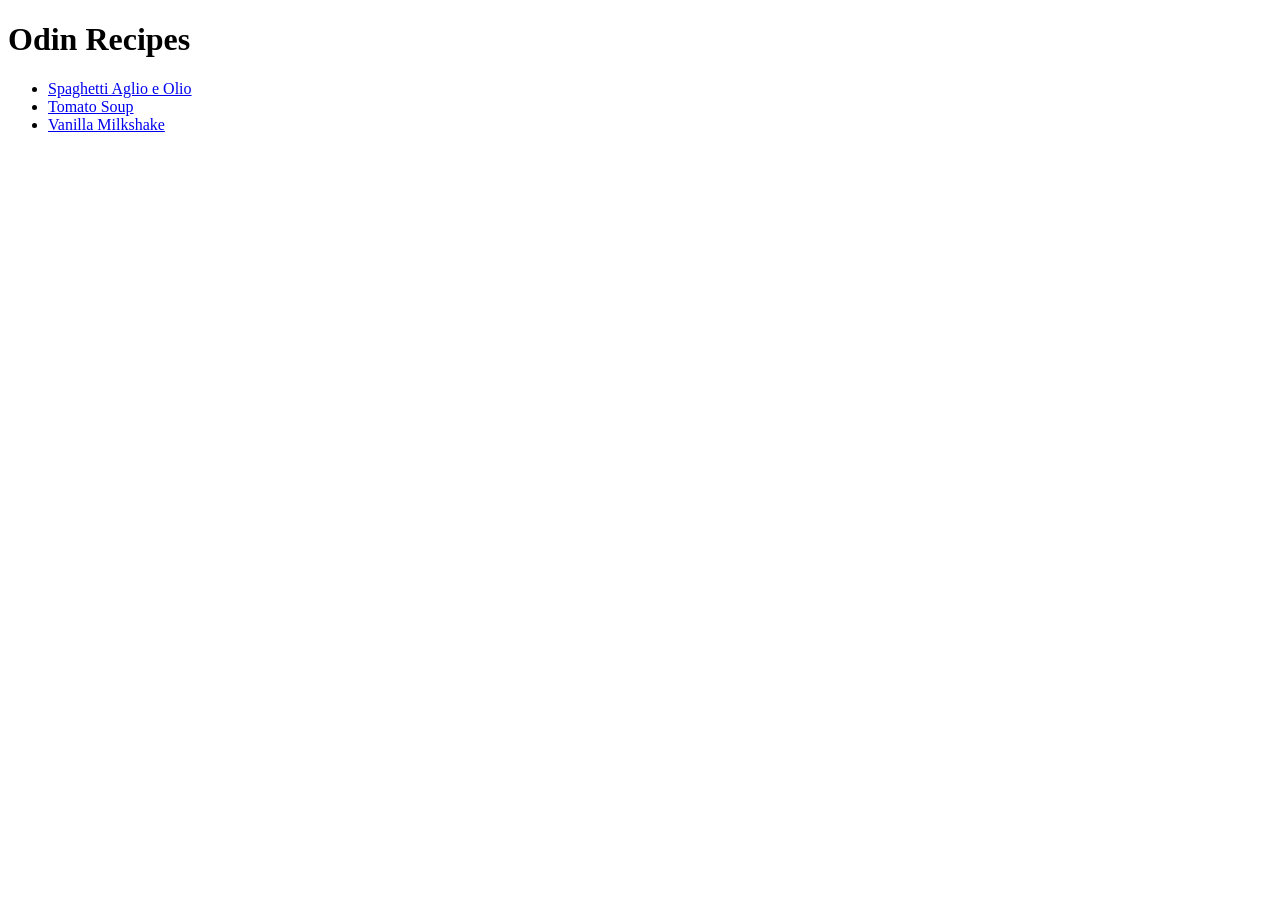
<file: index.html>
<!DOCTYPE html>
<html lang="en">
  <head>
    <meta charset="UTF-8" />
    <meta http-equiv="X-UA-Compatible" content="IE=edge" />
    <meta name="viewport" content="width=device-width, initial-scale=1.0" />
    <title>Odin Recipes</title>
  </head>
  <body>
    <h1>Odin Recipes</h1>
    <ul>
      <li>
        <a href="./recipes/spaghetti-aglio-e-olio.html"
          >Spaghetti Aglio e Olio</a
        >
      </li>
      <li><a href="./recipes/tomato-soup.html">Tomato Soup</a></li>
      <li><a href="./recipes/vanilla-milkshake.html">Vanilla Milkshake</a></li>
    </ul>
  </body>
</html>
</file>
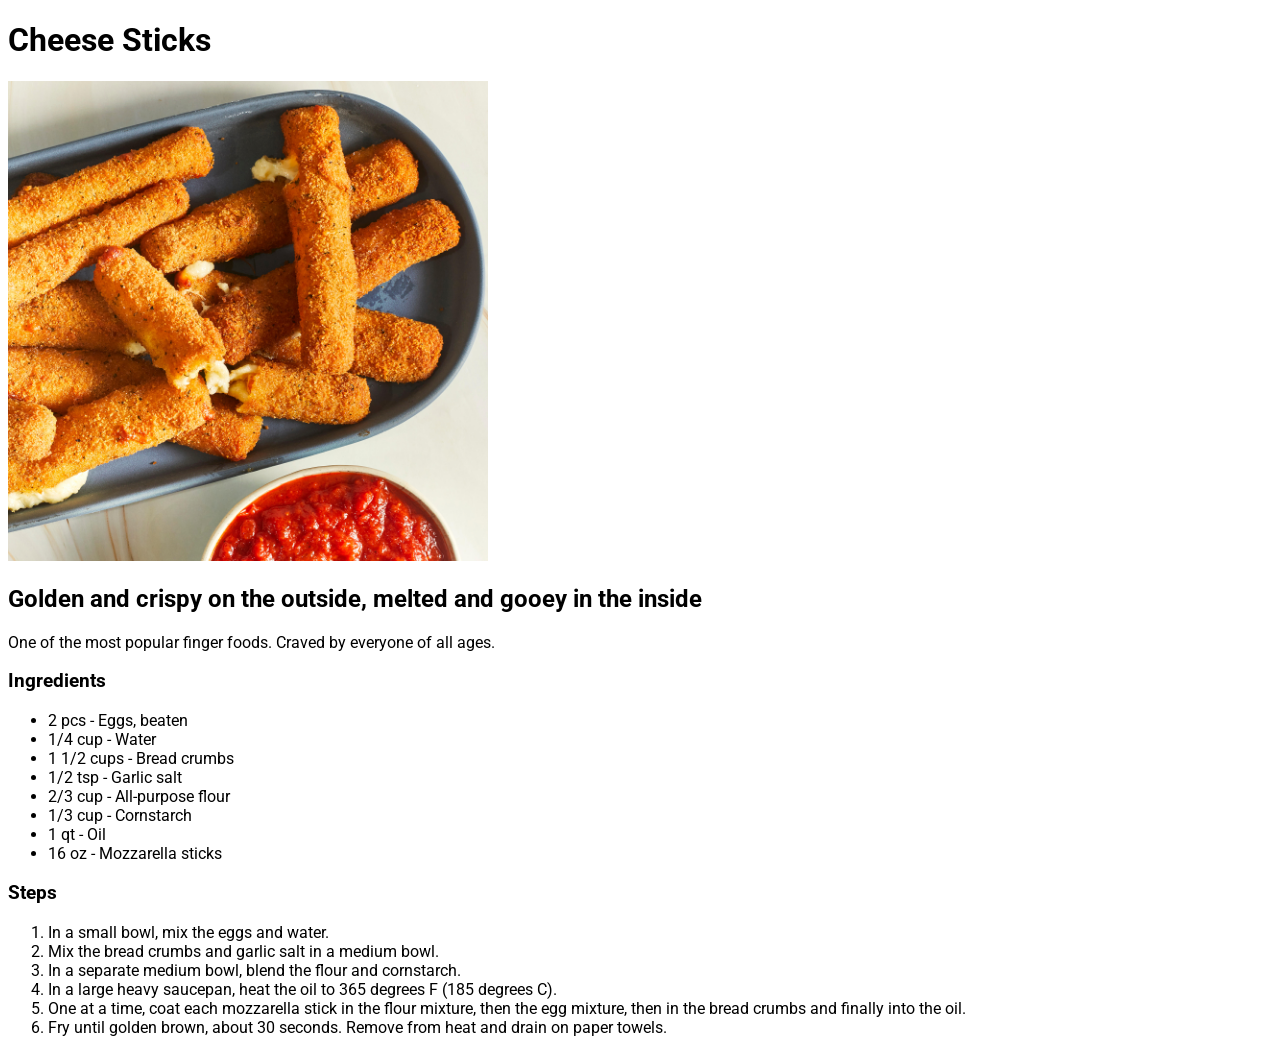
<file: recipes/cheese-sticks.html>
<!DOCTYPE html>
<html lang="en">
  <head>
    <meta charset="UTF-8" />
    <meta http-equiv="X-UA-Compatible" content="IE=edge" />
    <meta name="viewport" content="width=device-width, initial-scale=1.0" />
    <title>Odin Recipes | Cheese Sticks</title>
    <link rel="preconnect" href="https://fonts.googleapis.com" />
    <link rel="preconnect" href="https://fonts.gstatic.com" crossorigin />
    <link
      href="https://fonts.googleapis.com/css2?family=Roboto:wght@400;700&display=swap"
      rel="stylesheet"
    />
    <link rel="stylesheet" href="../css/recipe.css" />
  </head>
  <body>
    <h1>Cheese Sticks</h1>

    <img src="../img/cheese-sticks.jpg" alt="Cheese Sticks" />

    <h2>Golden and crispy on the outside, melted and gooey in the inside</h2>
    <p>One of the most popular finger foods. Craved by everyone of all ages.</p>

    <h3>Ingredients</h3>
    <ul>
      <li>2 pcs - Eggs, beaten</li>
      <li>1/4 cup - Water</li>
      <li>1 1/2 cups - Bread crumbs</li>
      <li>1/2 tsp - Garlic salt</li>
      <li>2/3 cup - All-purpose flour</li>
      <li>1/3 cup - Cornstarch</li>
      <li>1 qt - Oil</li>
      <li>16 oz - Mozzarella sticks</li>
    </ul>

    <h3>Steps</h3>
    <ol>
      <li>In a small bowl, mix the eggs and water.</li>
      <li>Mix the bread crumbs and garlic salt in a medium bowl.</li>
      <li>In a separate medium bowl, blend the flour and cornstarch.</li>
      <li>
        In a large heavy saucepan, heat the oil to 365 degrees F (185 degrees
        C).
      </li>
      <li>
        One at a time, coat each mozzarella stick in the flour mixture, then the
        egg mixture, then in the bread crumbs and finally into the oil.
      </li>
      <li>
        Fry until golden brown, about 30 seconds. Remove from heat and drain on
        paper towels.
      </li>
    </ol>
  </body>
</html>
</file>
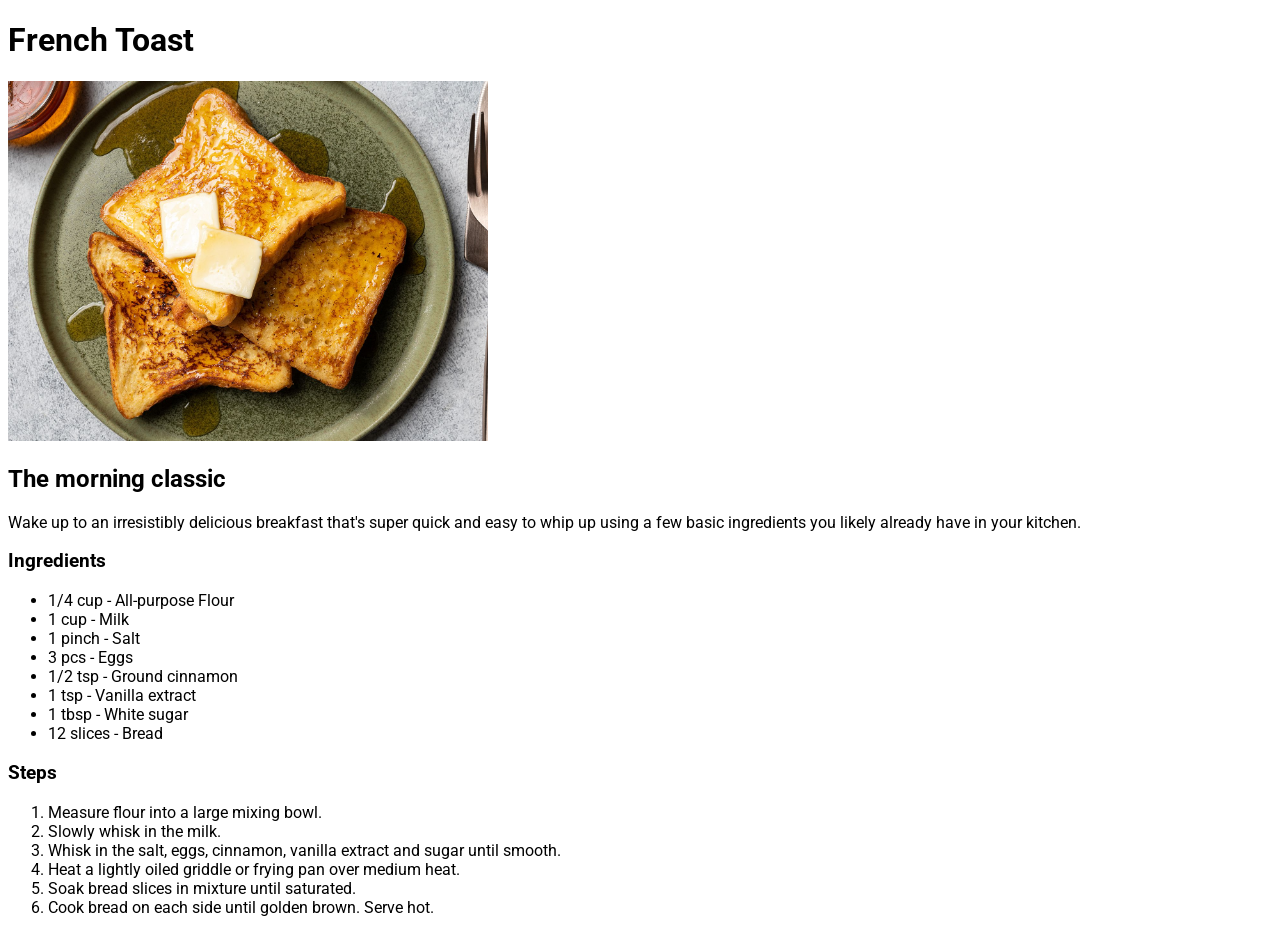
<file: recipes/french-toast.html>
<!DOCTYPE html>
<html lang="en">
  <head>
    <meta charset="UTF-8" />
    <meta http-equiv="X-UA-Compatible" content="IE=edge" />
    <meta name="viewport" content="width=device-width, initial-scale=1.0" />
    <title>Odin Recipes | French Toast</title>
    <link rel="preconnect" href="https://fonts.googleapis.com" />
    <link rel="preconnect" href="https://fonts.gstatic.com" crossorigin />
    <link
      href="https://fonts.googleapis.com/css2?family=Roboto:wght@400;700&display=swap"
      rel="stylesheet"
    />
    <link rel="stylesheet" href="../css/recipe.css" />
  </head>
  <body>
    <h1>French Toast</h1>

    <img src="../img/french-toast.jpg" alt="French Toast" />

    <h2>The morning classic</h2>
    <p>
      Wake up to an irresistibly delicious breakfast that's super quick and easy
      to whip up using a few basic ingredients you likely already have in your
      kitchen.
    </p>

    <h3>Ingredients</h3>
    <ul>
      <li>1/4 cup - All-purpose Flour</li>
      <li>1 cup - Milk</li>
      <li>1 pinch - Salt</li>
      <li>3 pcs - Eggs</li>
      <li>1/2 tsp - Ground cinnamon</li>
      <li>1 tsp - Vanilla extract</li>
      <li>1 tbsp - White sugar</li>
      <li>12 slices - Bread</li>
    </ul>

    <h3>Steps</h3>
    <ol>
      <li>Measure flour into a large mixing bowl.</li>
      <li>Slowly whisk in the milk.</li>
      <li>
        Whisk in the salt, eggs, cinnamon, vanilla extract and sugar until
        smooth.
      </li>
      <li>Heat a lightly oiled griddle or frying pan over medium heat.</li>
      <li>Soak bread slices in mixture until saturated.</li>
      <li>Cook bread on each side until golden brown. Serve hot.</li>
    </ol>
  </body>
</html>
</file>
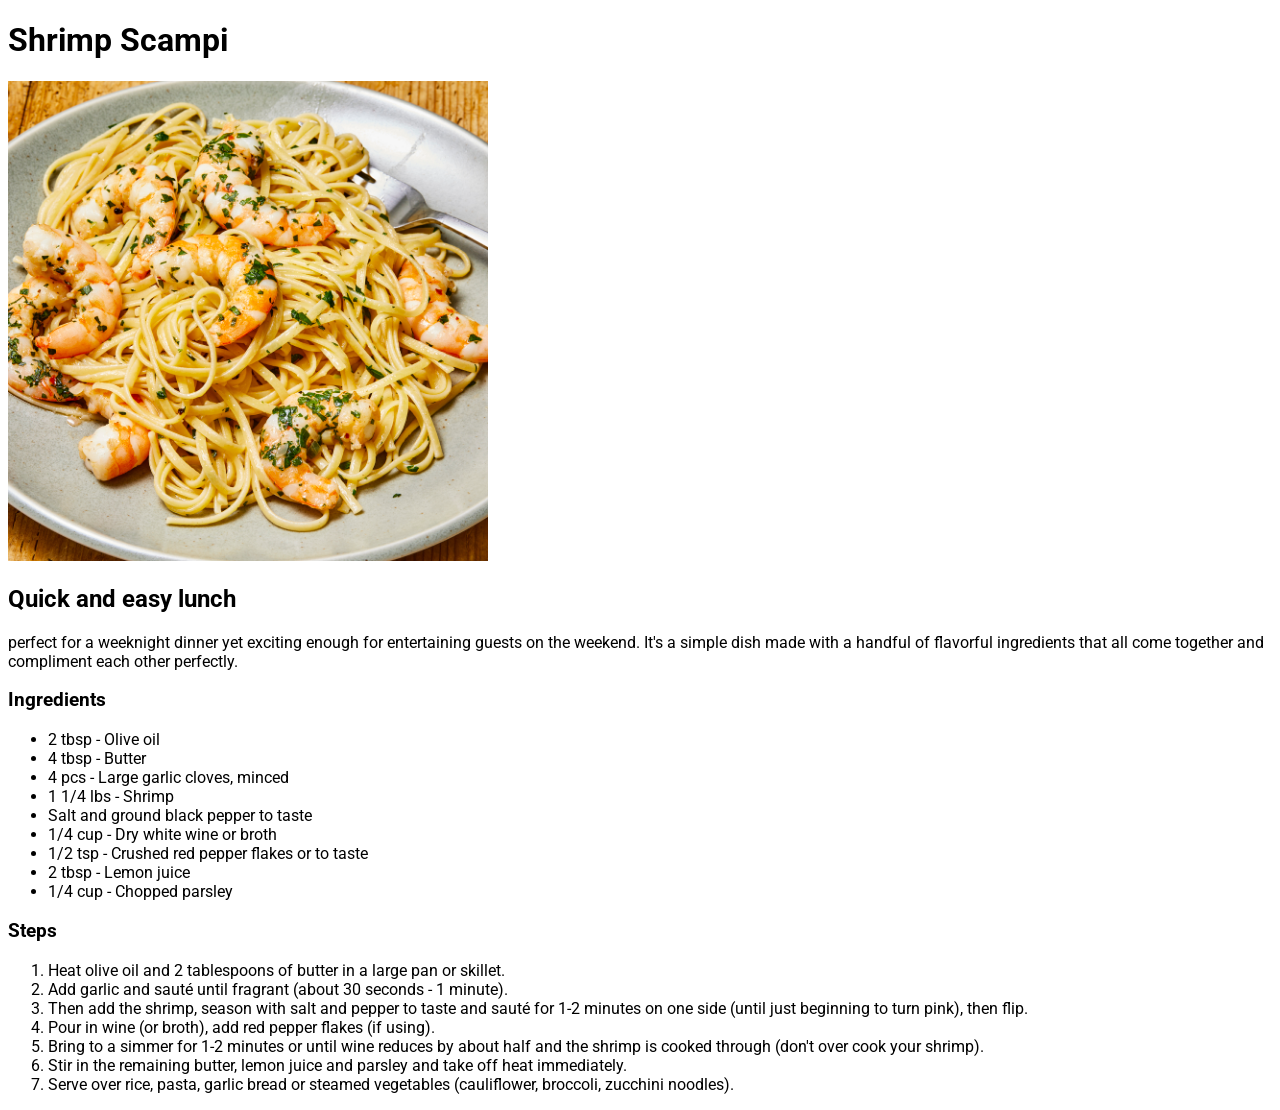
<file: recipes/shrimp-scampi.html>
<!DOCTYPE html>
<html lang="en">
  <head>
    <meta charset="UTF-8" />
    <meta http-equiv="X-UA-Compatible" content="IE=edge" />
    <meta name="viewport" content="width=device-width, initial-scale=1.0" />
    <title>Odin Recipes | Shrimp Scampi</title>
    <link rel="preconnect" href="https://fonts.googleapis.com" />
    <link rel="preconnect" href="https://fonts.gstatic.com" crossorigin />
    <link
      href="https://fonts.googleapis.com/css2?family=Roboto:wght@400;700&display=swap"
      rel="stylesheet"
    />
    <link rel="stylesheet" href="../css/recipe.css" />
  </head>
  <body>
    <h1>Shrimp Scampi</h1>

    <img src="../img/shrimp-scampi.jpg" alt="Shrimp Scampi" />

    <h2>Quick and easy lunch</h2>
    <p>
      perfect for a weeknight dinner yet exciting enough for entertaining guests
      on the weekend. It&#39;s a simple dish made with a handful of flavorful
      ingredients that all come together and compliment each other perfectly.
    </p>

    <h3>Ingredients</h3>
    <ul>
      <li>2 tbsp - Olive oil</li>
      <li>4 tbsp - Butter</li>
      <li>4 pcs - Large garlic cloves, minced</li>
      <li>1 1/4 lbs - Shrimp</li>
      <li>Salt and ground black pepper to taste</li>
      <li>1/4 cup - Dry white wine or broth</li>
      <li>1/2 tsp - Crushed red pepper flakes or to taste</li>
      <li>2 tbsp - Lemon juice</li>
      <li>1/4 cup - Chopped parsley</li>
    </ul>

    <h3>Steps</h3>
    <ol>
      <li>
        Heat olive oil and 2 tablespoons of butter in a large pan or skillet.
      </li>
      <li>
        Add garlic and sauté until fragrant (about 30 seconds - 1 minute).
      </li>
      <li>
        Then add the shrimp, season with salt and pepper to taste and sauté for
        1-2 minutes on one side (until just beginning to turn pink), then flip.
      </li>
      <li>Pour in wine (or broth), add red pepper flakes (if using).</li>
      <li>
        Bring to a simmer for 1-2 minutes or until wine reduces by about half
        and the shrimp is cooked through (don't over cook your shrimp).
      </li>
      <li>
        Stir in the remaining butter, lemon juice and parsley and take off heat
        immediately.
      </li>
      <li>
        Serve over rice, pasta, garlic bread or steamed vegetables (cauliflower,
        broccoli, zucchini noodles).
      </li>
    </ol>
  </body>
</html>
</file>
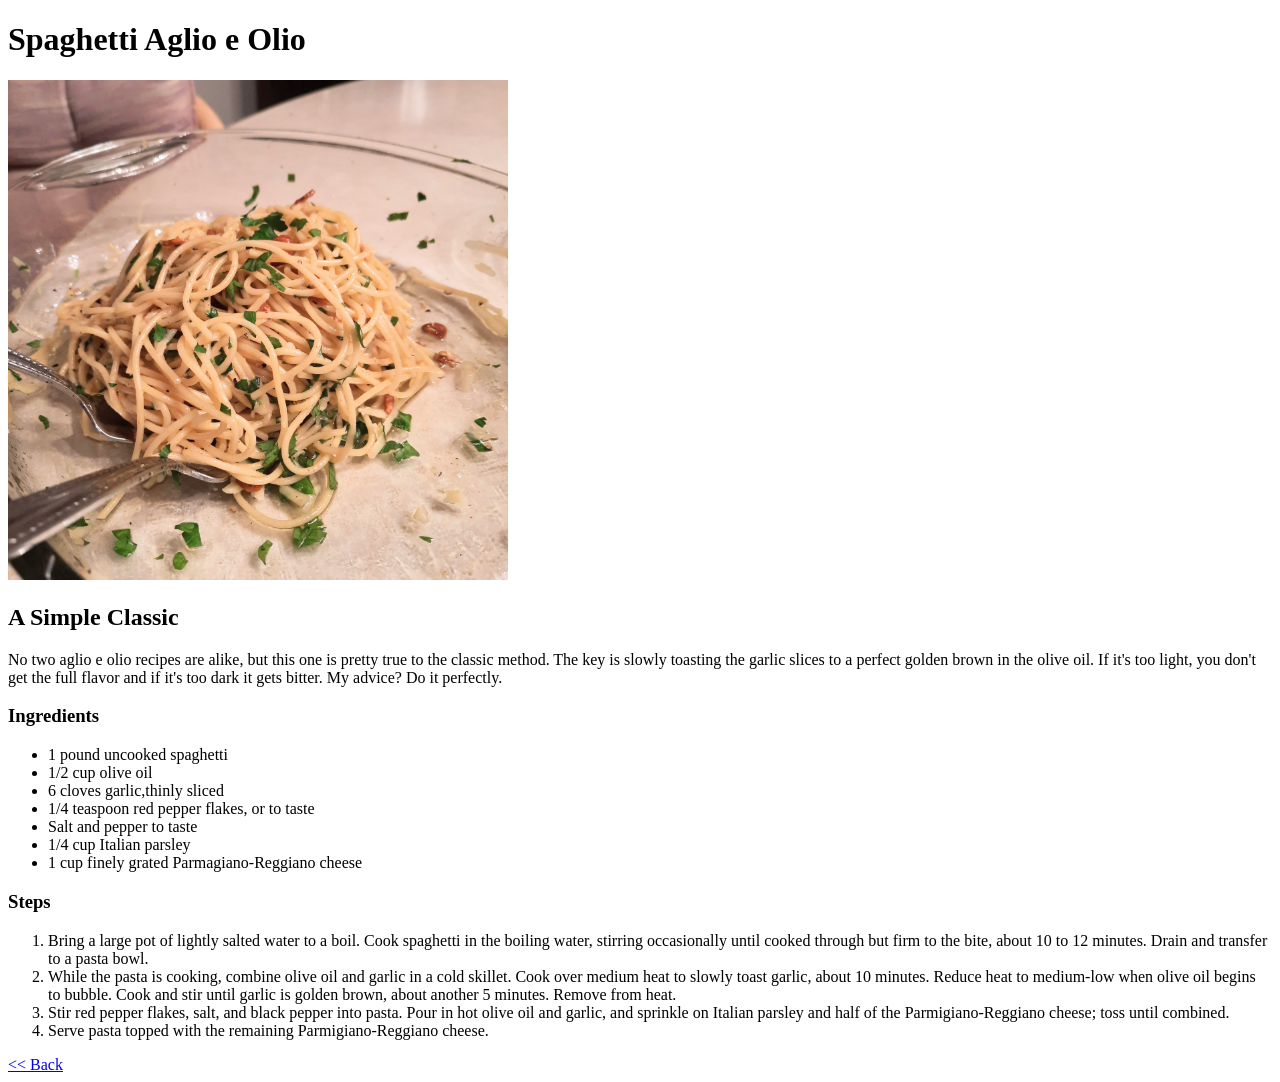
<file: recipes/spaghetti-aglio-e-olio.html>
<!DOCTYPE html>
<html lang="en">
  <head>
    <meta charset="UTF-8" />
    <meta http-equiv="X-UA-Compatible" content="IE=edge" />
    <meta name="viewport" content="width=device-width, initial-scale=1.0" />
    <link rel="stylesheet" href="../styles/recipes.css" />
    <title>Spaghetti Aglio e Olio</title>
  </head>
  <body>
    <h1>Spaghetti Aglio e Olio</h1>
    <img
      src="../images/spaghetti-aglio-e-olio.jpg"
      alt="Spaghetti Aglio e Olio"
    />

    <h2>A Simple Classic</h2>
    <p>
      No two aglio e olio recipes are alike, but this one is pretty true to the
      classic method. The key is slowly toasting the garlic slices to a perfect
      golden brown in the olive oil. If it's too light, you don't get the full
      flavor and if it's too dark it gets bitter. My advice? Do it perfectly.
    </p>

    <h3>Ingredients</h3>
    <ul>
      <li>1 pound uncooked spaghetti</li>
      <li>1/2 cup olive oil</li>
      <li>6 cloves garlic,thinly sliced</li>
      <li>1/4 teaspoon red pepper flakes, or to taste</li>
      <li>Salt and pepper to taste</li>
      <li>1/4 cup Italian parsley</li>
      <li>1 cup finely grated Parmagiano-Reggiano cheese</li>
    </ul>

    <h3>Steps</h3>
    <ol>
      <li>
        Bring a large pot of lightly salted water to a boil. Cook spaghetti in
        the boiling water, stirring occasionally until cooked through but firm
        to the bite, about 10 to 12 minutes. Drain and transfer to a pasta bowl.
      </li>
      <li>
        While the pasta is cooking, combine olive oil and garlic in a cold
        skillet. Cook over medium heat to slowly toast garlic, about 10 minutes.
        Reduce heat to medium-low when olive oil begins to bubble. Cook and stir
        until garlic is golden brown, about another 5 minutes. Remove from heat.
      </li>
      <li>
        Stir red pepper flakes, salt, and black pepper into pasta. Pour in hot
        olive oil and garlic, and sprinkle on Italian parsley and half of the
        Parmigiano-Reggiano cheese; toss until combined.
      </li>
      <li>Serve pasta topped with the remaining Parmigiano-Reggiano cheese.</li>
    </ol>

    <a href="../index.html">&lt;&lt; Back</a>
  </body>
</html>
</file>
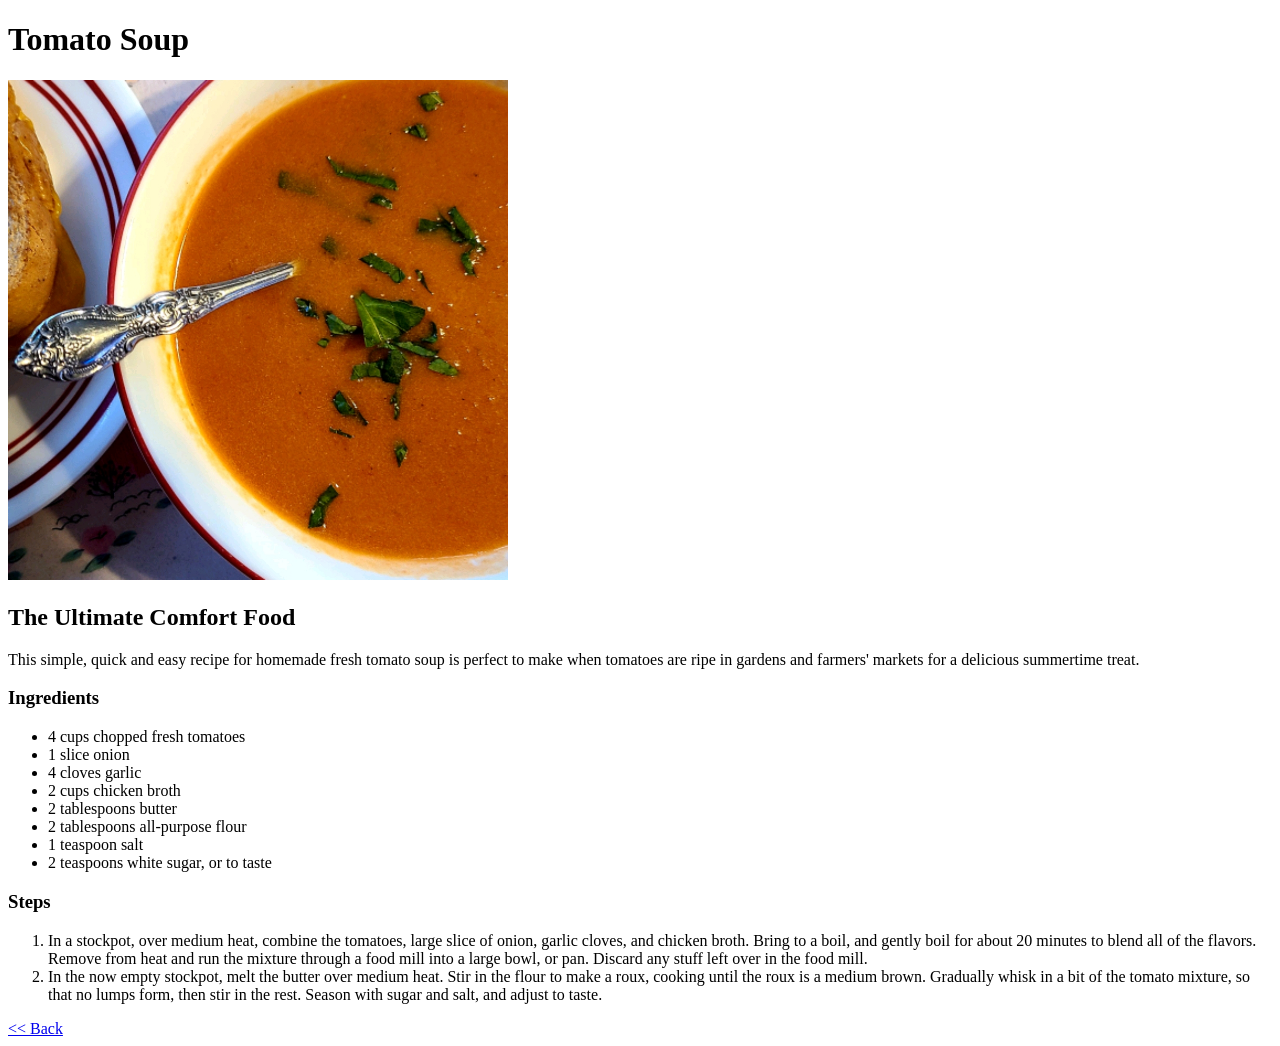
<file: recipes/tomato-soup.html>
<!DOCTYPE html>
<html lang="en">
  <head>
    <meta charset="UTF-8" />
    <meta http-equiv="X-UA-Compatible" content="IE=edge" />
    <meta name="viewport" content="width=device-width, initial-scale=1.0" />
    <link rel="stylesheet" href="../styles/recipes.css" />
    <title>Toamto Soup</title>
  </head>
  <body>
    <h1>Tomato Soup</h1>
    <img src="../images/tomato-soup.jpg" alt="Tomato Soup" />

    <h2>The Ultimate Comfort Food</h2>
    <p>
      This simple, quick and easy recipe for homemade fresh tomato soup is
      perfect to make when tomatoes are ripe in gardens and farmers' markets for
      a delicious summertime treat. 
    </p>

    <h3>Ingredients</h3>
    <ul>
      <li>4 cups chopped fresh tomatoes</li>
      <li>1 slice onion</li>
      <li>4 cloves garlic</li>
      <li>2 cups chicken broth</li>
      <li>2 tablespoons butter</li>
      <li>2 tablespoons all-purpose flour</li>
      <li>1 teaspoon salt</li>
      <li>2 teaspoons white sugar, or to taste</li>
    </ul>

    <h3>Steps</h3>
    <ol>
      <li>
        In a stockpot, over medium heat, combine the tomatoes, large slice of
        onion, garlic cloves, and chicken broth. Bring to a boil, and gently
        boil for about 20 minutes to blend all of the flavors. Remove from heat
        and run the mixture through a food mill into a large bowl, or pan.
        Discard any stuff left over in the food mill.
      </li>
      <li>
        In the now empty stockpot, melt the butter over medium heat. Stir in the
        flour to make a roux, cooking until the roux is a medium brown.
        Gradually whisk in a bit of the tomato mixture, so that no lumps form,
        then stir in the rest. Season with sugar and salt, and adjust to taste.
      </li>
    </ol>

    <a href="../index.html">&lt;&lt; Back</a>
  </body>
</html>
</file>
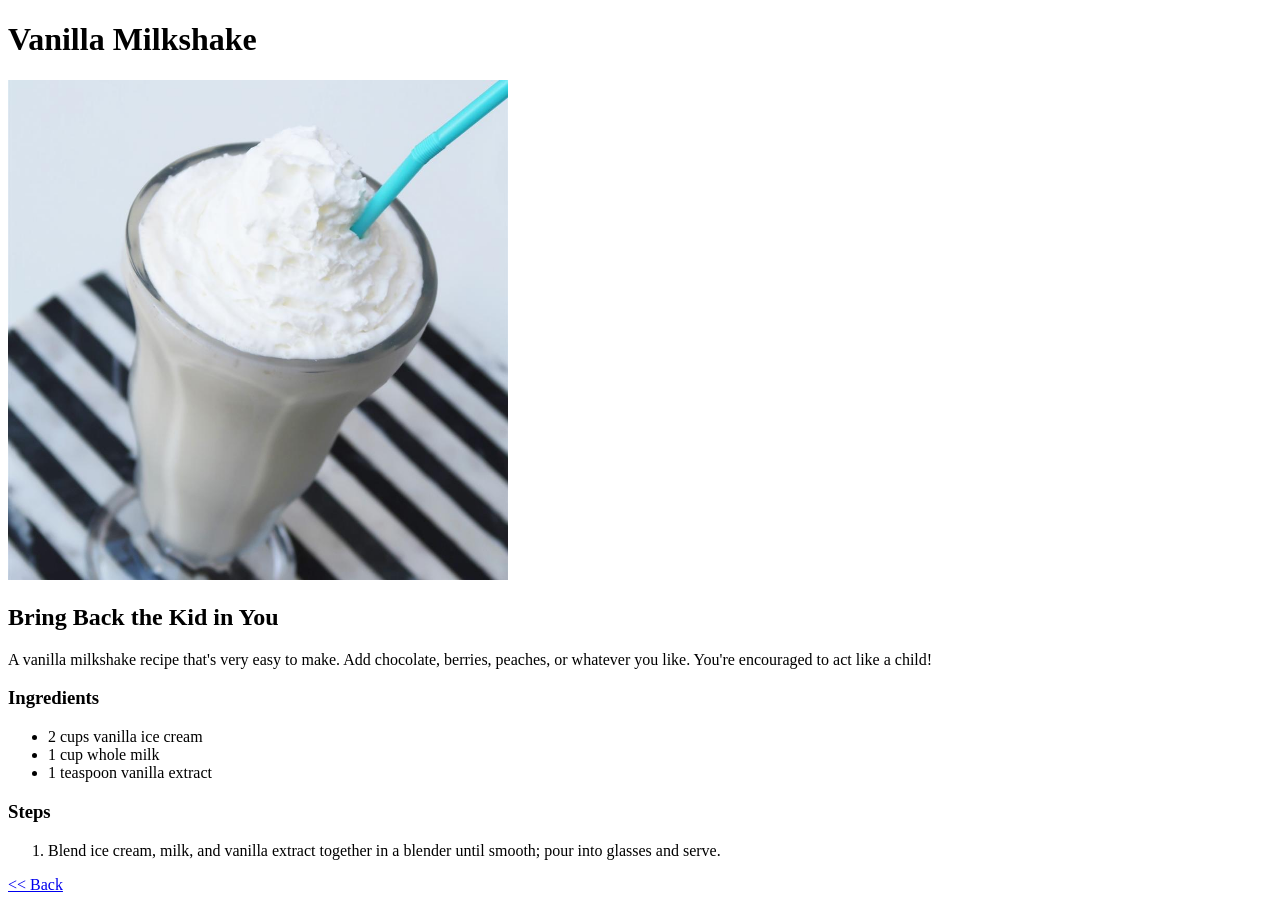
<file: recipes/vanilla-milkshake.html>
<!DOCTYPE html>
<html lang="en">
  <head>
    <meta charset="UTF-8" />
    <meta http-equiv="X-UA-Compatible" content="IE=edge" />
    <meta name="viewport" content="width=device-width, initial-scale=1.0" />
    <link rel="stylesheet" href="../styles/recipes.css" />
    <title>Vanilla Milkshake</title>
  </head>
  <body>
    <h1>Vanilla Milkshake</h1>
    <img src="../images/vanilla-milkshake.jpg" alt="Vanilla Milkshake" />

    <h2>Bring Back the Kid in You</h2>
    <p>
      A vanilla milkshake recipe that's very easy to make. Add chocolate,
      berries, peaches, or whatever you like. You're encouraged to act like a
      child!
    </p>

    <h3>Ingredients</h3>
    <ul>
      <li>2 cups vanilla ice cream</li>
      <li>1 cup whole milk</li>
      <li>1 teaspoon vanilla extract</li>
    </ul>

    <h3>Steps</h3>
    <ol>
      <li>
        Blend ice cream, milk, and vanilla extract together in a blender until
        smooth; pour into glasses and serve.
      </li>
    </ol>

    <a href="../index.html">&lt;&lt; Back</a>
  </body>
</html>
</file>
<file: css/recipe.css>
* {
  font-family: "Roboto", sans-serif;
}

img {
  width: 480px;
  height: auto;
}
</file>
<file: styles/recipes.css>
img {
  height: auto;
  width: 500px;
}
</file>
